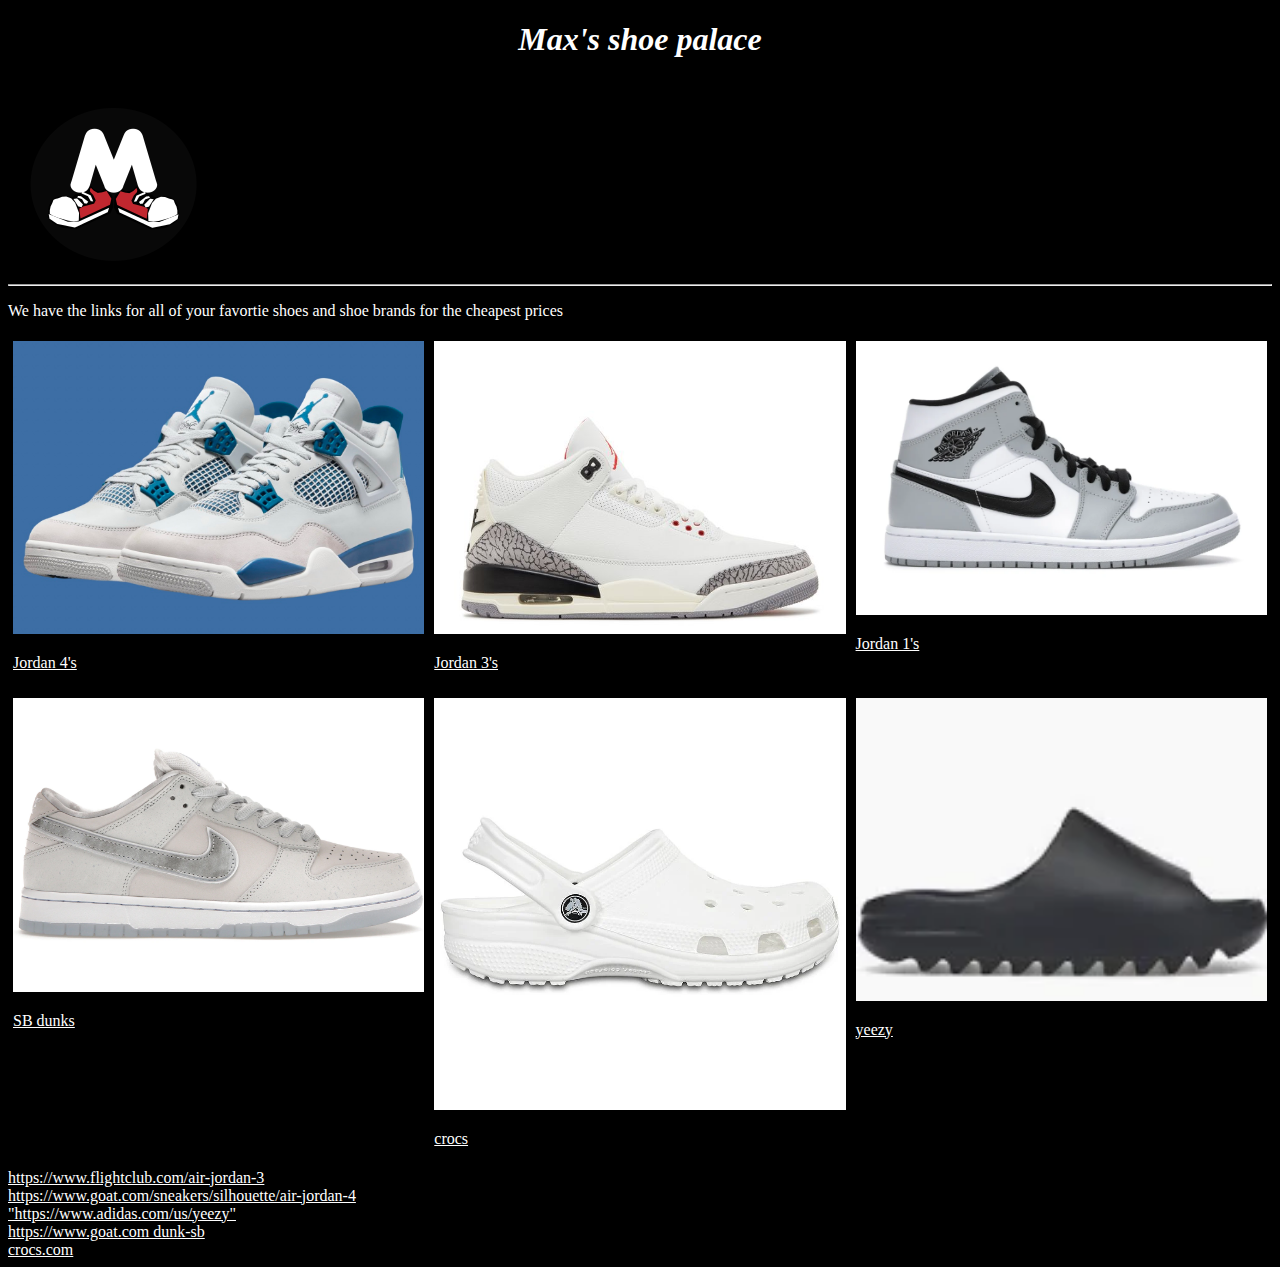
<file: index.html>
<!DOCTYPE html>

<html lang="en-US">
<head>
    
<meta charset="utf-8"/> 
<meta name="author" content="Me"/>
<meta http-equiv="X-UA-Compatible" content="IE=edge"/>
<meta name="viewport" content="width=device-width, initial-scale = 1.0"/>
<meta
 name="description"
 content="This is a basic description"/>
<title>Max's shoe palace</title>
<link rel="stylesheet" href="style.css"/>
<!-- <script src="script.js" defer></script> -->
</head>
<body>
 
 
 
<h1><em>Max's shoe palace</em></h1>
 
<div class="site-logo">
      <a class="shoes" href="index.html" aria-label="Go to home" class="logo_link">
        <img src="shoes.png"></a>
</div>



 <hr class="dotted">
<border-top></border-top></border-top>
<p> We have the links for all of your favortie shoes and shoe brands for the cheapest prices </p>
<div class="row">     
</div>


<div class="row">
  <div class="column">
    <img src="jordan 4.jpg" alt="jordan4" style="width:100%">
    <p><a href="jordan4.html"> Jordan 4's</a></p>
  </div>
  <div class="column">
    <img src="jordan 3.jpg" alt="jordan3" style="width:100%">
    <p><a href="jordan3.html"> Jordan 3's</a></p>
 </div>
  <div class="column">
    <img src="jordan 1.webp" alt="jordan1" style="width:100%">
    <p><a href="Jordan1.html.html"> Jordan 1's</a></p>
 </div>
</div>

<div class="row">
  <div class="column">
    <img src="sb dunk.webp" alt="SB dunk" style="width:100%">
   <p><a href="SB_dunk.html"> SB dunks </a></p>
  </div>
  <div class="column">
    <img src="crocs image.webp" alt="crocs" style="width:100%" length="30%">
 <p><a href="crocs.html"> crocs</a></p>
 </div>
  <div class="column">
    <img src="yeezys.webp" alt="yeezy" style="width:100%">
  <p><a href="yeezys.html"> yeezy</a></p>
 </div>
</div>
  
  
  <article>

    
  
    <a href="https://www.flightclub.com/air-jordans/air-jordan-3">
    https://www.flightclub.com/air-jordan-3</a>
   <br>
    
     <a href="https://www.goat.com/sneakers/silhouette/air-jordan-4">
     https://www.goat.com/sneakers/silhouette/air-jordan-4 </a> 
     <br>
   
      <a href="https://www.adidas.com/us/yeezy">
               "https://www.adidas.com/us/yeezy"</a> 
   
               <br>
   
     <a href="https://www.goat.com/sneakers/silhouette/dunk-sb">
           https://www.goat.com dunk-sb</a> 
    
           <br>
     <a href="https://www.crocs.com/">
           crocs.com</a> 
  </article>

</body>
</html>
</file>
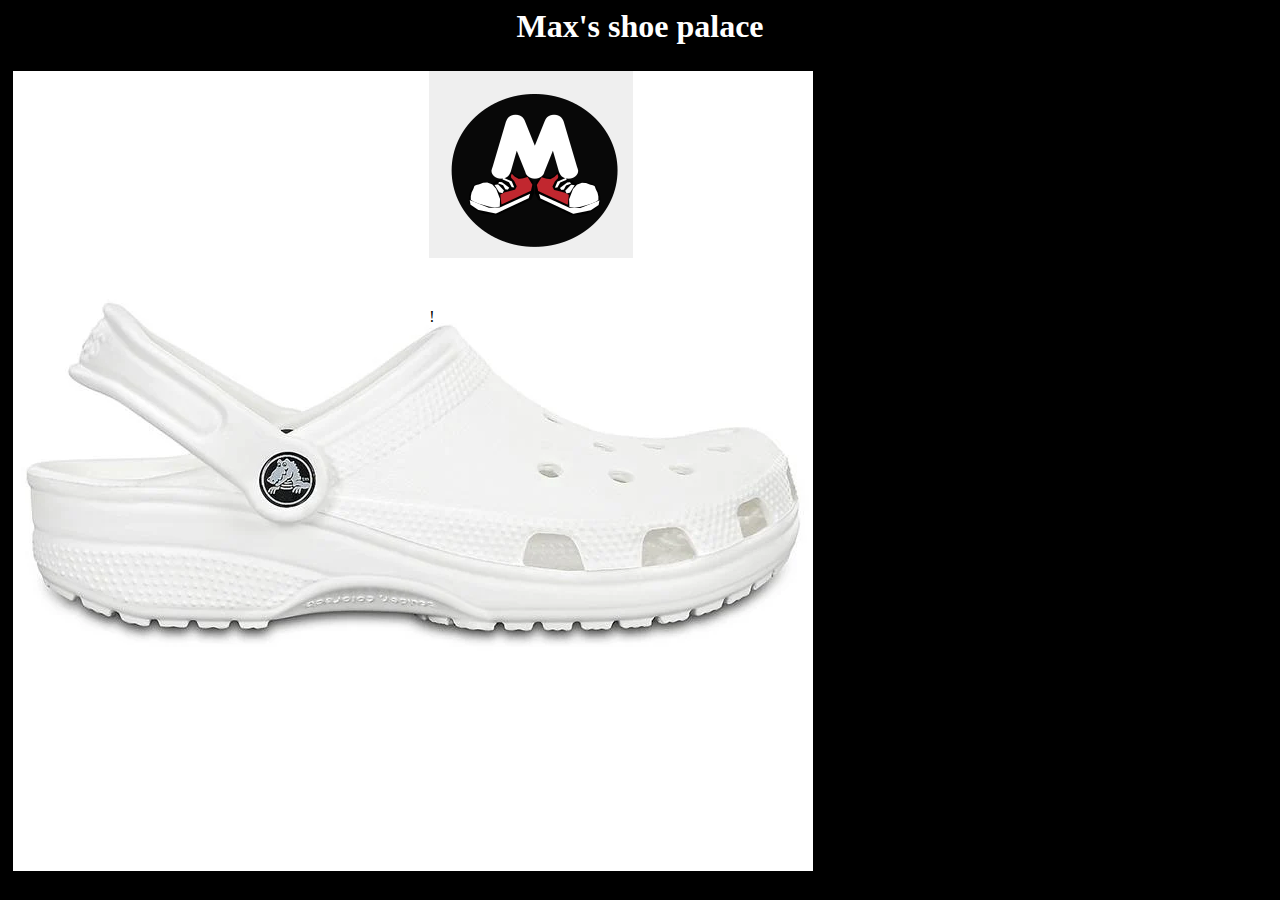
<file: crocs.html>
<DOCTYPE html>

    <html lang="en-US">
    <head>
     
    <meta charset="utf-8"/> 
    <meta name="author" content="Me"/>
    <meta
     name="description"
     content="This is a basic description"/>
    <title>Crocs</title>
    <link rel="stylesheet" href="style.css"/>
    
    </head>
    
    
    
    <body>
     <h1> Max's shoe palace </h1> 
    
     
      <div class="site-logo"> 
      <a class="crocs" href="index.html" aria-label="Go to home" class="logo_link"><img src="shoes.png"></a>
    
          <div class="column">
            <img src="crocs image.webp" alt="crocs"/>
          </div>
    
    </div>
    <p> 
      <a href="https://www.crocs.com/">
        https://www.crocs.com/</a> </p>
      
    </body>
    </html>!
</file>
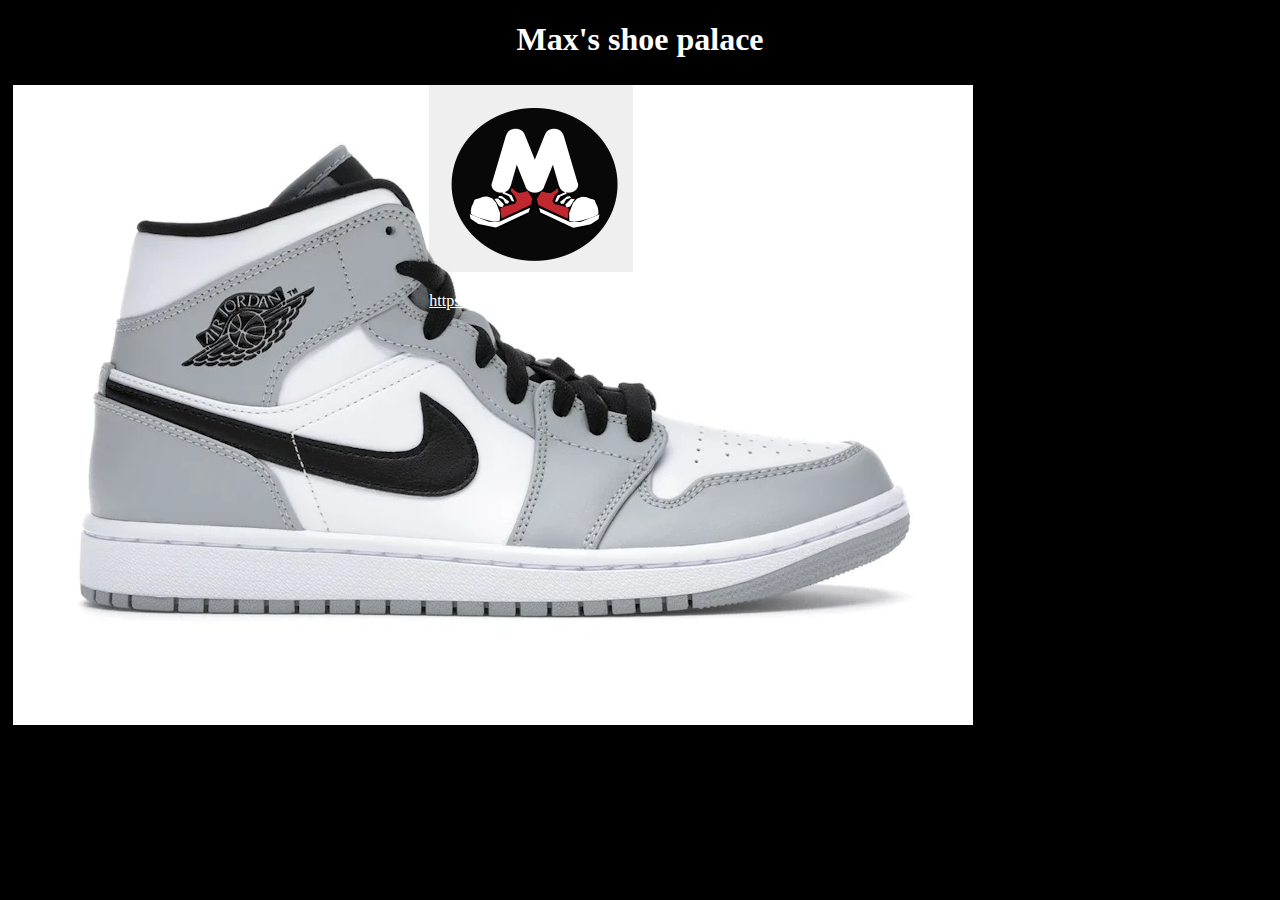
<file: Jordan1.html.html>
<!DOCTYPE html>

<html lang="en-US">
<head>
 
    <meta charset="utf-8"/> 
<meta name="author" content="Me"/>
<meta
 name="description"
 content="This is a basic description"/>
<title>jordan 1</title>
<link rel="stylesheet" href="style.css"/>
<script src="script.js" defer></script>
</head>



<body>
 <h1> Max's shoe palace </h1> </a>

  <div class="site-logo"></div>
      <a class="jordan1" href="index.html" aria-label="Go to home" class="logo_link"><img src="shoes.png"></a>

      <div class="column">
        <img src="jordan 1.webp" alt="jordan 1"/>
      </div>

</div>
<p> 
  <a href="https://www.jdsports.com/store/jordan-retro-1">
   https://www.jdsports.com/store/jordan-retro-1</a> </p>
  
</body>
</html>
</file>
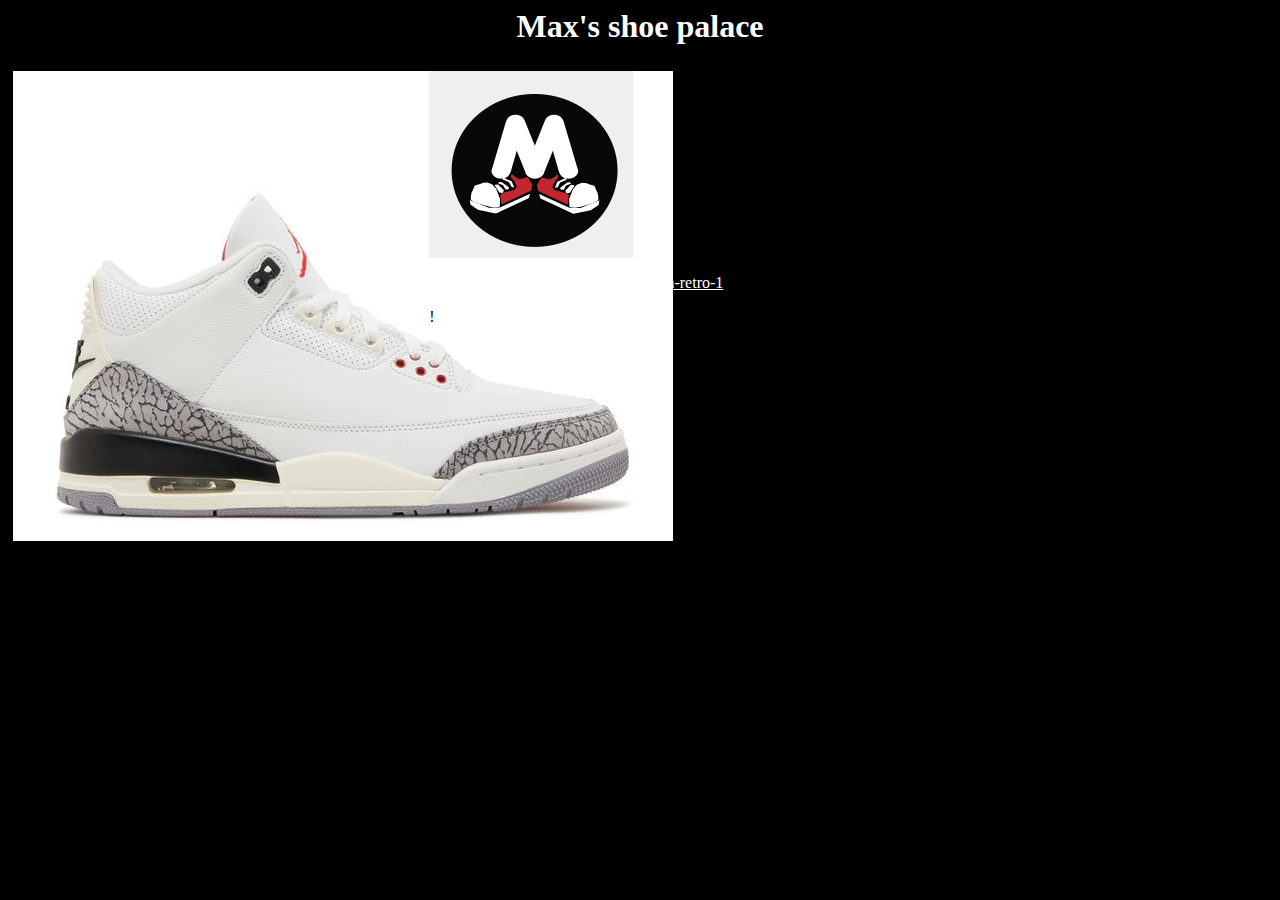
<file: jordan3.html>
<DOCTYPE html>

<html lang="en-US">
<head>
 
<meta charset="utf-8"/> 
<meta name="author" content="Me"/>
<meta
 name="description"
 content="This is a basic description"/>
<title>jordan 3</title>
<link rel="stylesheet" href="style.css"/>

</head>



<body>
 <h1> Max's shoe palace </h1> 

 
  <div class="site-logo"> 
  <a class="jordan1" href="index.html" aria-label="Go to home" class="logo_link"><img src="shoes.png"></a>

      <div class="column">
        <img src="jordan 3.jpg" alt="jordan 3"/>
      </div>

</div>
<p> 
  <a href="https://www.jdsports.com/store/jordan-retro-1">
   https://www.jdsports.com/store/jordan-retro-1</a> </p>
  
</body>
</html>!
</file>
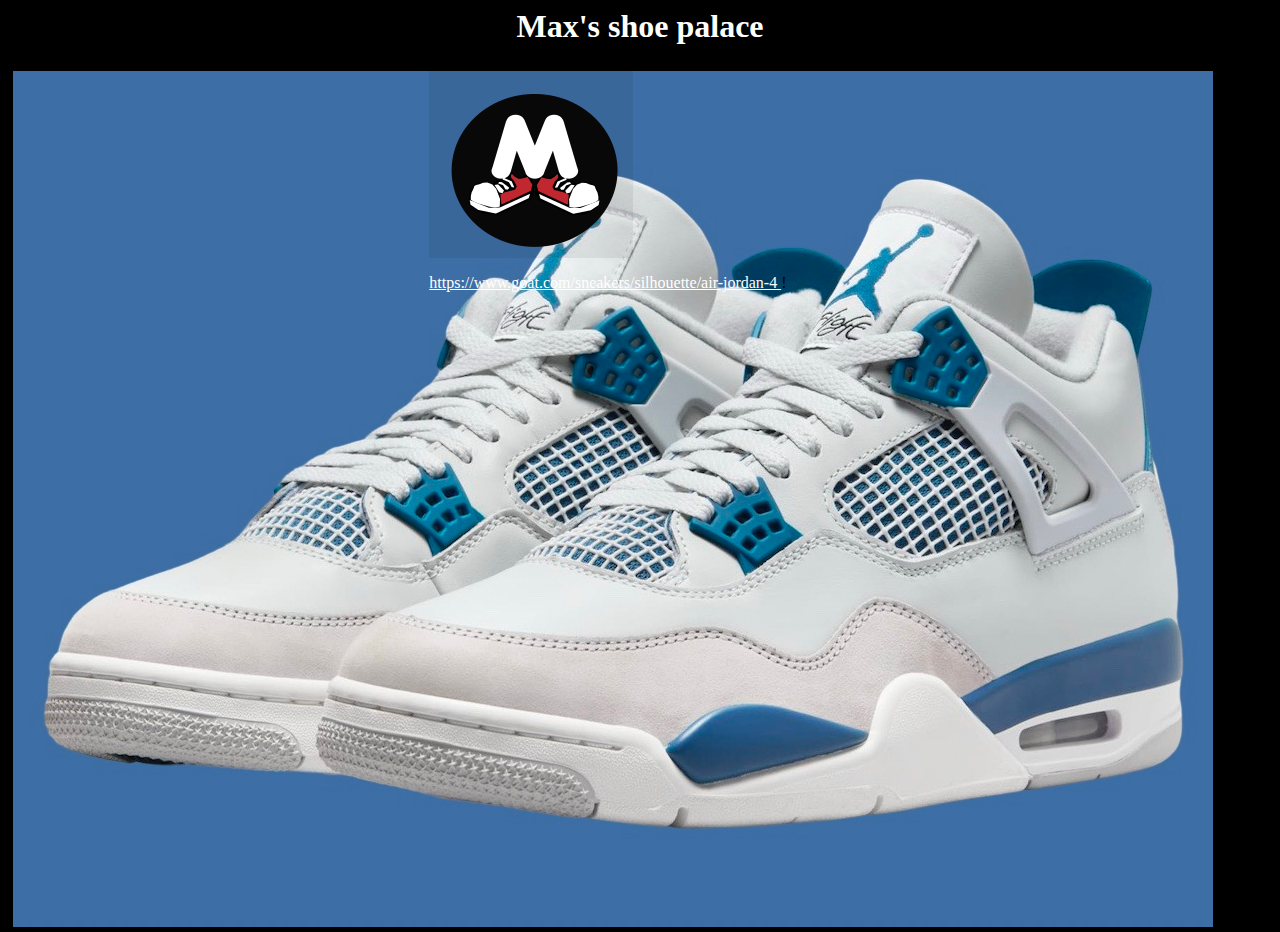
<file: jordan4.html>
<DOCTYPE html>

    <html lang="en-US">
    <head>
     
    <meta charset="utf-8"/> 
    <meta name="author" content="Me"/>
    <meta
     name="description"
     content="This is a basic description"/>
    <title>jordan4</title>
    <link rel="stylesheet" href="style.css"/>
    
    </head>
    
    
    
    <body>
     <h1> Max's shoe palace </h1> 
    
     
      <div class="site-logo"> 
      <a class="jordan1" href="index.html" aria-label="Go to home" class="logo_link"><img src="shoes.png"></a>
    
          <div class="column">
            <img src="jordan 4.jpg" alt="jordan 4"/>
          </div>
        </p>
    </div>
    <a href="https://www.goat.com/sneakers/silhouette/air-jordan-4">
        https://www.goat.com/sneakers/silhouette/air-jordan-4 </a> 
      
    </body>
    </html>!
</file>
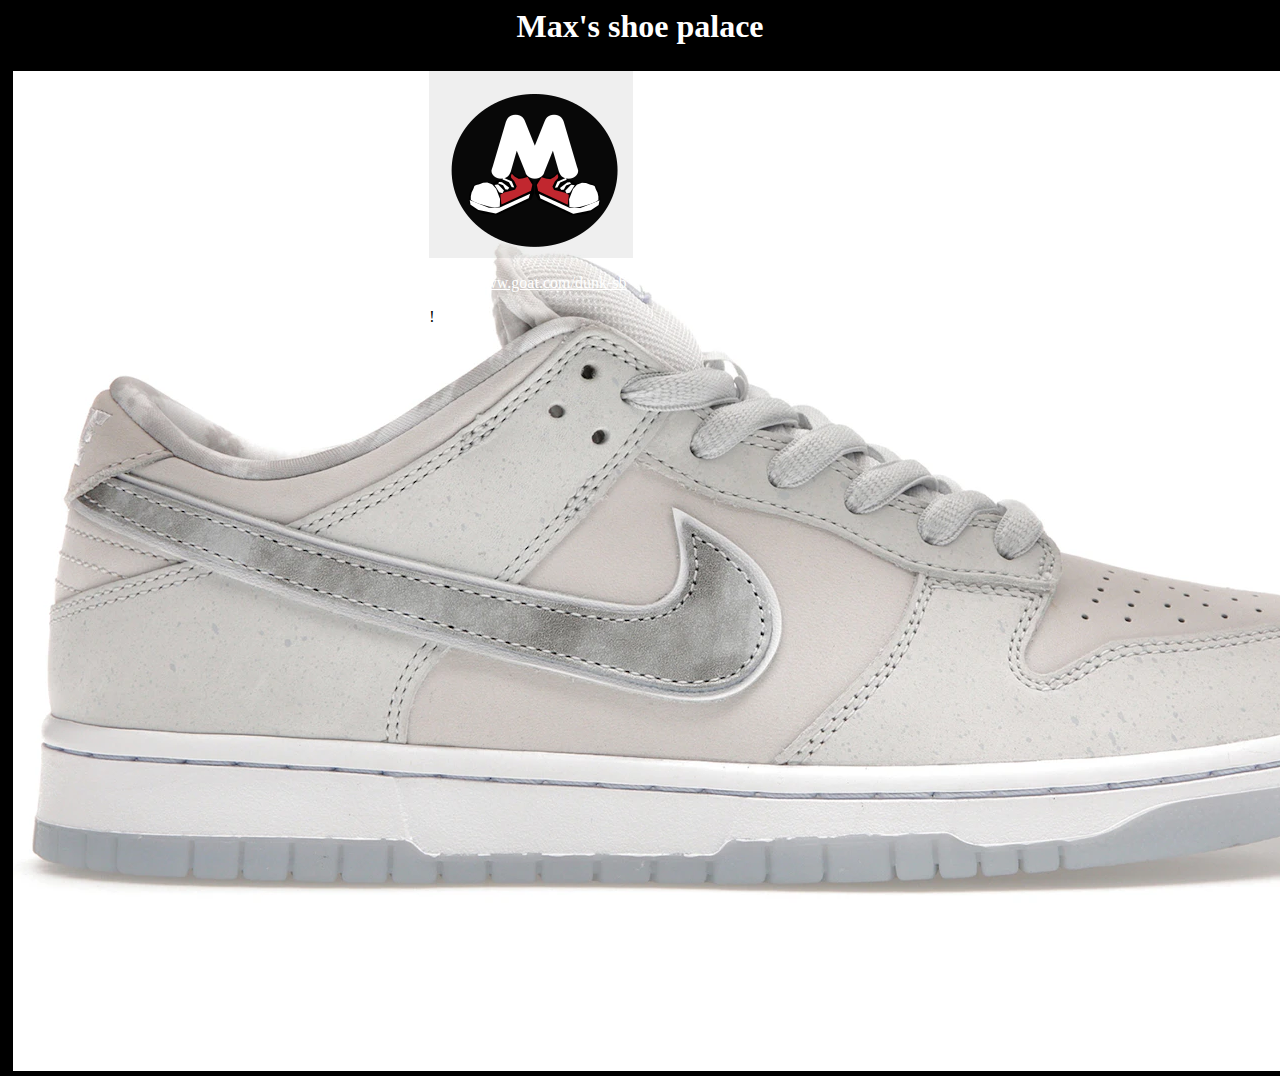
<file: SB_dunk.html>
<DOCTYPE html>

    <html lang="en-US">
    <head>
     
    <meta charset="utf-8"/> 
    <meta name="author" content="Me"/>
    <meta
     name="description"
     content="This is a basic description"/>
    <title>SB dunk</title>
    <link rel="stylesheet" href="style.css"/>
    
    </head>
    
    
    
    <body>
     <h1> Max's shoe palace </h1> 
    
     
      <div class="site-logo"> 
      <a class="SB_dunk" href="index.html" aria-label="Go to home" class="logo_link"><img src="shoes.png"></a>
    
          <div class="column">
            <img src="sb dunk.webp" alt="SB dunks"/>
          </div>
    
    </div>
    <p> 
      <a href="https://www.goat.com/sneakers/silhouette/dunk-sb">
        https://www.goat.com/dunk-sb</a> </p>
      
    </body>
    </html>!
</file>
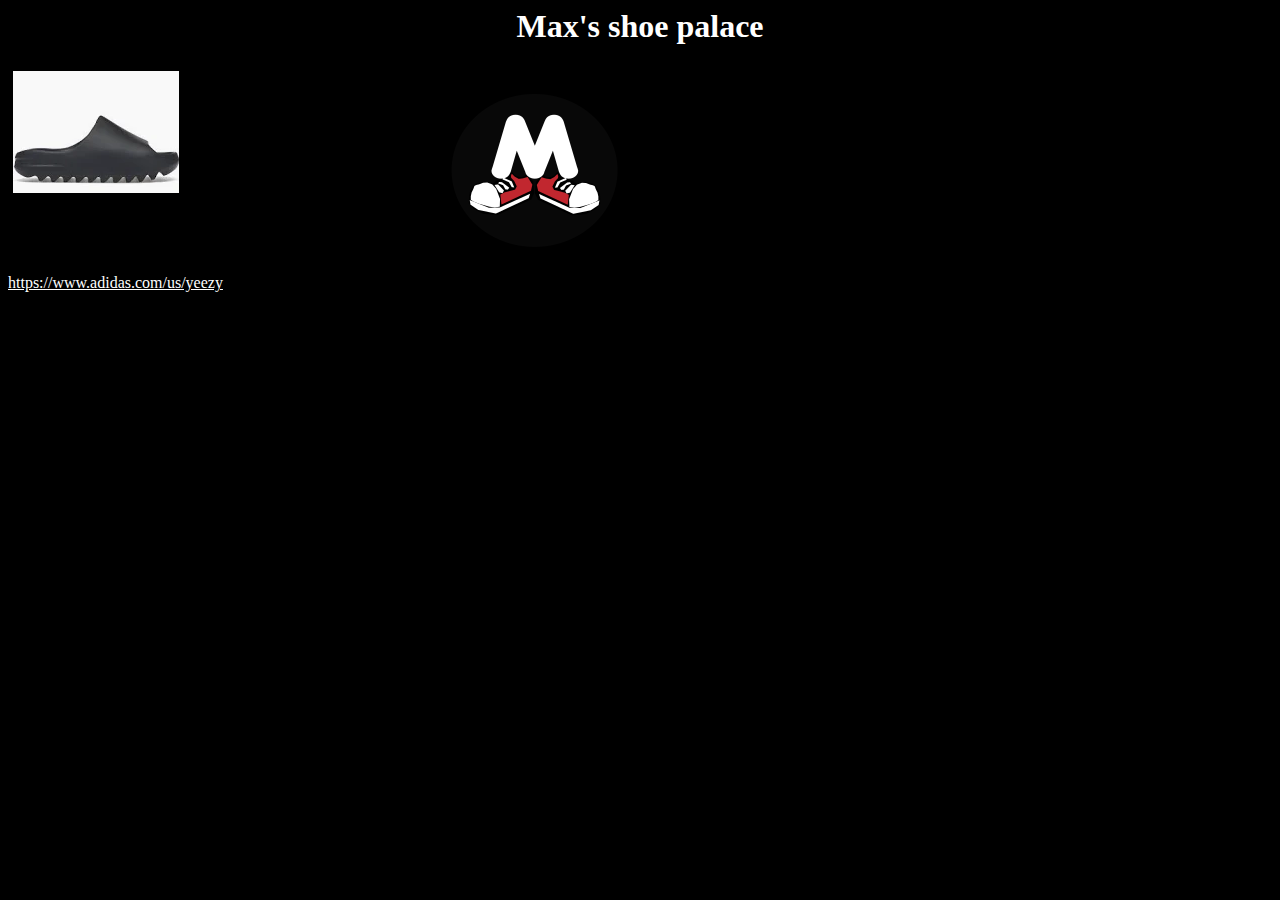
<file: yeezys.html>
<DOCTYPE html>

    <html lang="en-US">
    <head>
     
    <meta charset="utf-8"/> 
    <meta name="author" content="Me"/>
    <meta
     name="description"
     content="This is a basic description"/>
    <title>yeezys</title>
    <link rel="stylesheet" href="style.css"/>
    
    </head>
    
    
    
    <body>
     <h1> Max's shoe palace </h1> 
    
     
      <div class="site-logo"> 
      <a class="yeezys" href="index.html" aria-label="Go to home" class="logo_link"><img src="shoes.png"></a>
    
          <div class="column">
            <img src="yeezys.webp" alt="yeezys"/>
          </div>
    
    </div>
    <p> 
      <a href="https://www.adidas.com/us/yeezy">
        https://www.adidas.com/us/yeezy</a> </p>
      
    </body>
    </html>!
</file>
<file: style.css>
body{
    background-color:black; 
    
}


h1{color: white;
    text-align: center;
}

p {color: white;
}

a {color: white;

}


 a:visited {color: grey;

 }


 a:hover{color:rgb(20, 158, 20)

 }


.description{
    backround:black;
    border: 2px solid white; 
    padding: 10px;
    margin: 10px;}


    
      

       * {
        box-sizing: border-box;
      }
      
      .column {
        float: left;
        width: 33.33%;
        padding: 5px;
      }
      
      /* Clearfix (clear floats) */
      .row::after {
        content: "";
        clear: both;
        display: table;
      }

      site-logo.{
        vertical-align: middle;
      }
</file>
